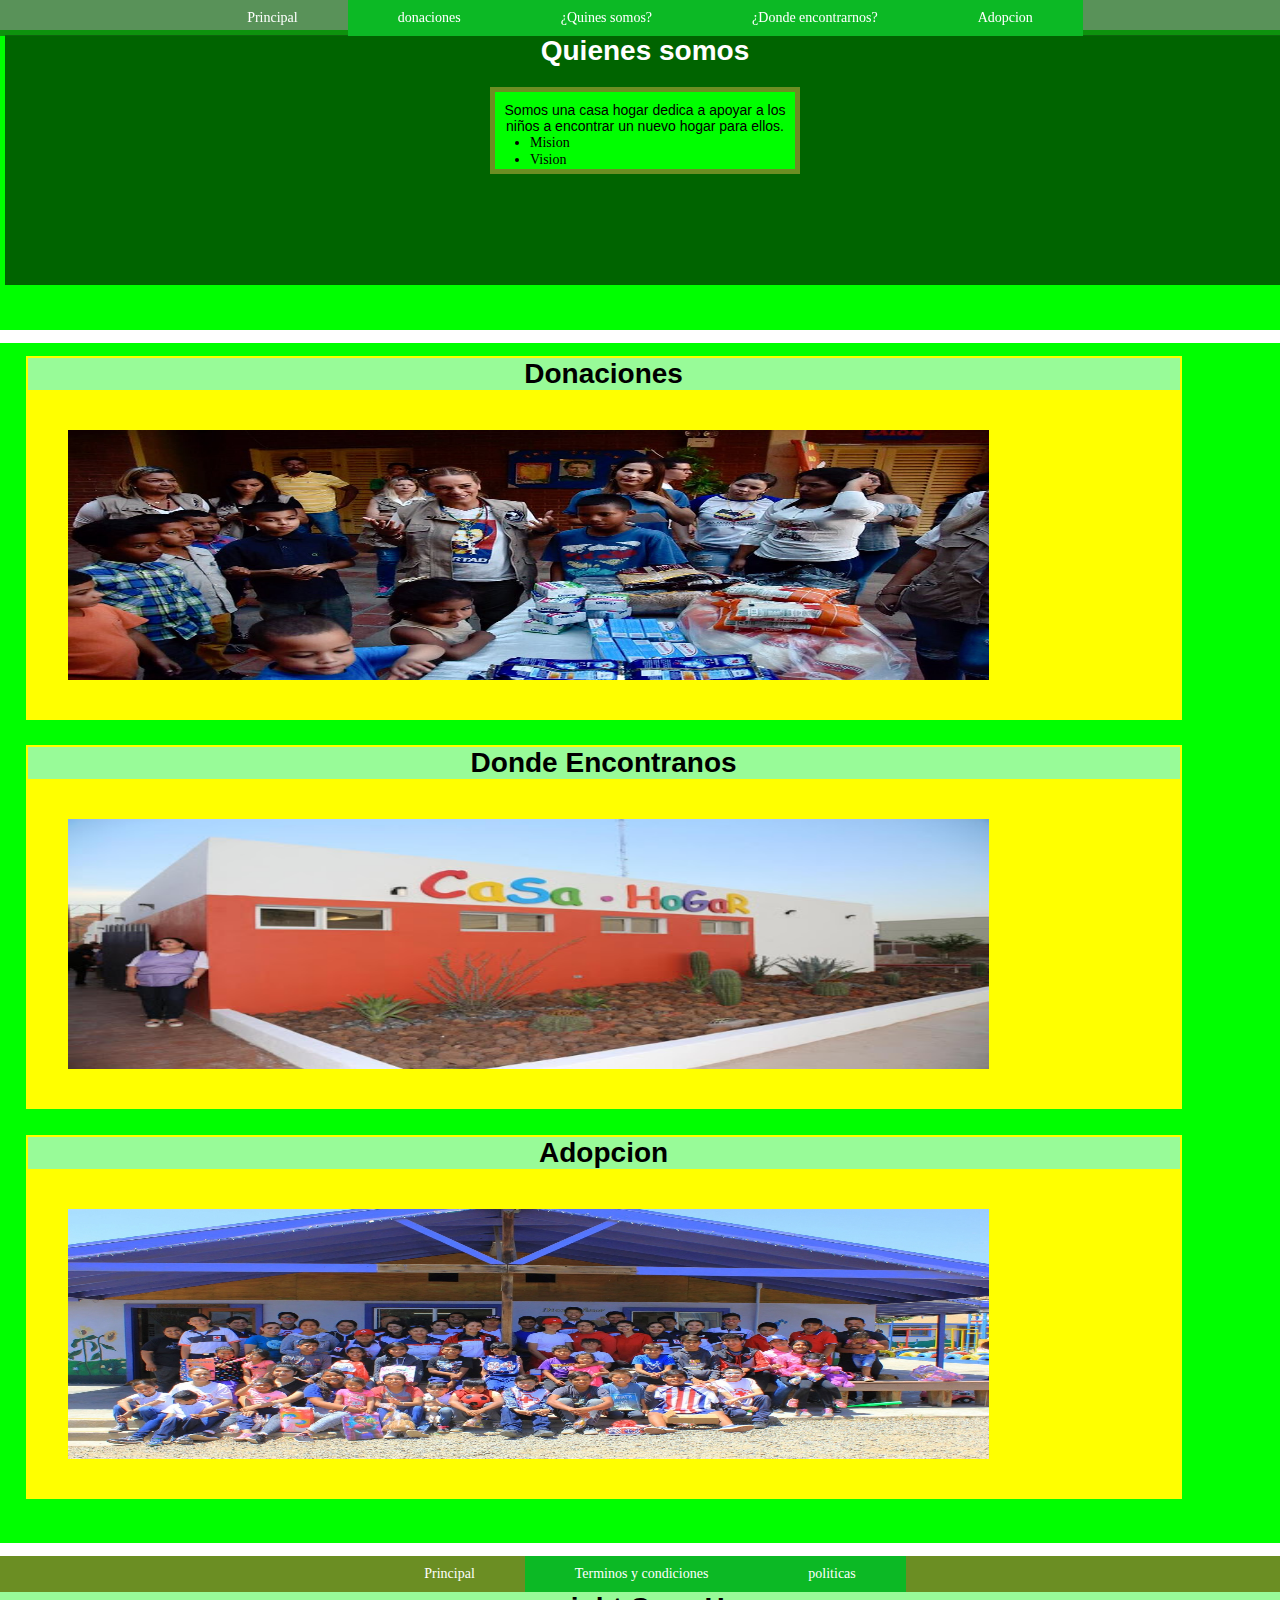
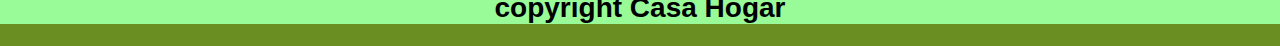
<file: index.html>
<!doctype html>
<head>
<title>pagina</title>
<meta charset="utf-8">
<link rel="stylesheet" type="text/css" href="./css/estilo.css">
<link rel="stylesheet" type="text/css" href="./css/phone.css">
</head>
<body>
<nav id="menuprincipal">
<a class="opcionmenuprincipal" href="index.html">Principal</a>
<a id="btnquienessomos" class="opcionmenuprincipal" href="donacion.html">donaciones</a>
<a id="btnquienessomos" class="opcionmenuprincipal" href="quienessomos.html">¿Quines somos?</a>
<a id="btnquienessomos" class="opcionmenuprincipal" href="ubicacion.html">¿Donde encontrarnos?</a>
<a id="btnquienessomos" class="opcionmenuprincipal" href="Adopcion.html">Adopcion</a>
</nav>
<aside>
<section>

<section class="centro">
<h2>Quienes somos</h2>
<fieldset>
<p>Somos una casa hogar dedica a apoyar a los niños a encontrar un nuevo hogar para ellos.</p>
<ul>
<li>Mision</li>
<li>Vision</li>
</ul>
</fieldset>
</section>
<img class="imagen1" src="./imagenes/1.jpg"/>
</section>
</aside>
<section id="tresarticulos">
<article>
<h3>Donaciones</h3>
<img id="imagen2" src="./imagenes/5.jpg"/>
</article>
<article>
<h3>Donde Encontranos</h3>
<img id="imagen3" src="./imagenes/4.jpg"/>
</article>
<article>
<h3>Adopcion</h3>
<img id="imagen4" src="./imagenes/3.jpg"/>
</article>
</section>
<footer><a class="opcionfinal" href="index.html">Principal</a>
<a id="btn" class="opcionfinal" href="terminos.html">Terminos y condiciones</a>
<a id="btn" class="opcionfinal" href="politicas.html">politicas</a>
<h3>copyright Casa Hogar</h3>
</nav></footer>
</body>
</html>
</file>
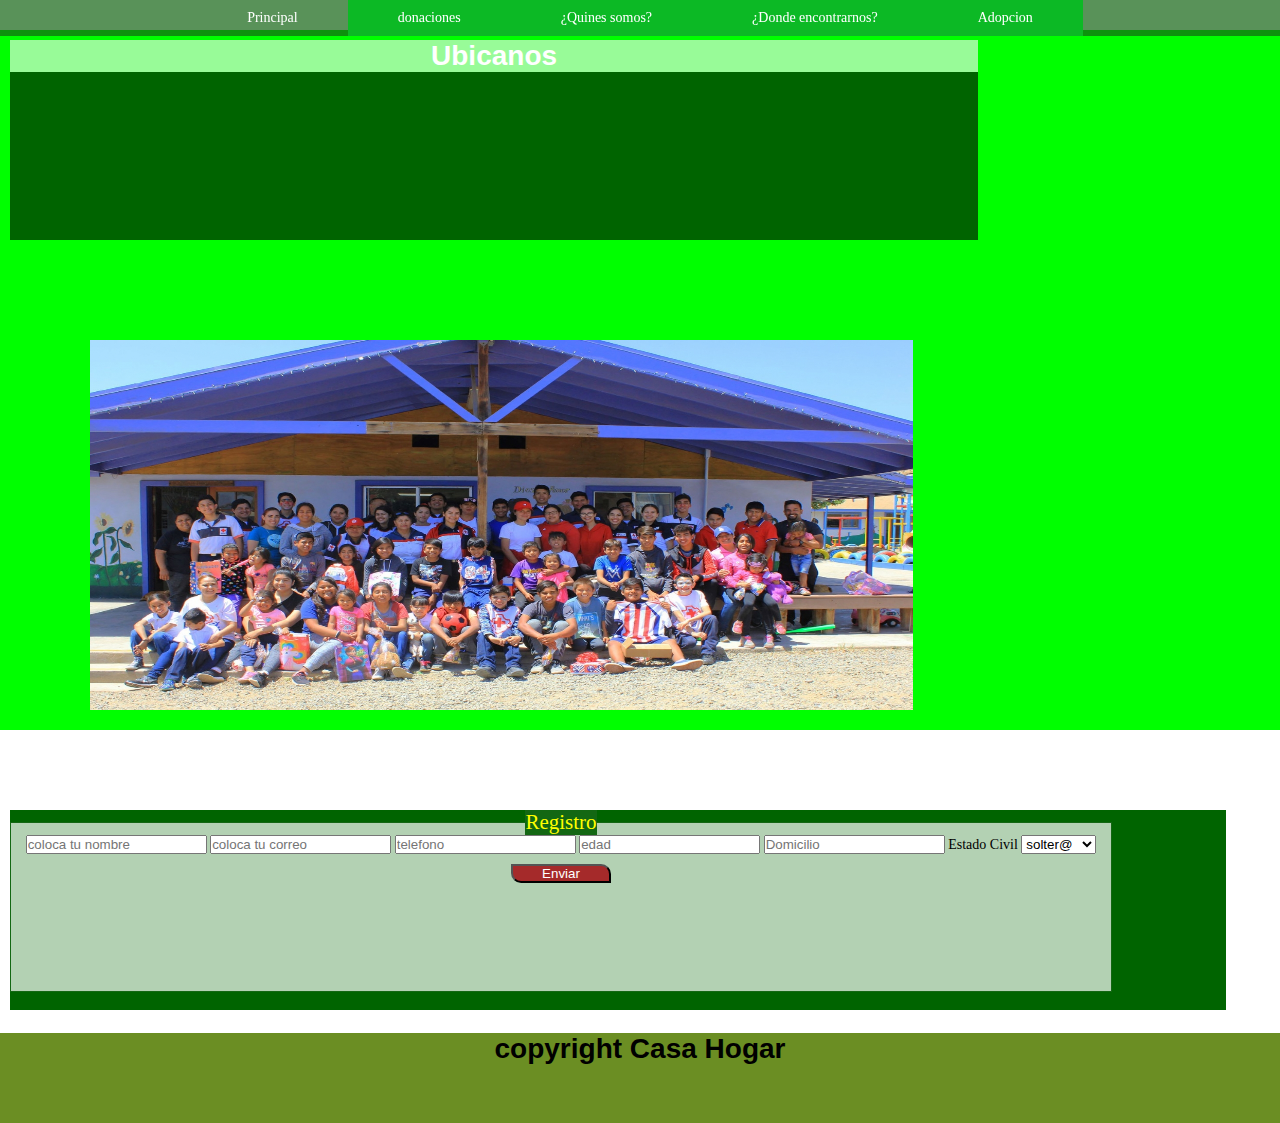
<file: Adopcion.html>
<!doctype html>
<head>
<title>Adopcion</title>
<meta charset="utf-8">
<link rel="stylesheet" type="text/css" href="./css/3_estilo.css">
</head>
<body>
<nav id="menuprincipal">
<a class="opcionmenuprincipal" href="index.html">Principal</a>
<a id="btnquienessomos" class="opcionmenuprincipal" href="donacion.html">donaciones</a>
<a id="btnquienessomos" class="opcionmenuprincipal" href="quienessomos.html">¿Quines somos?</a>
<a id="btnquienessomos"class="opcionmenuprincipal" href="ubicacion.html">¿Donde encontrarnos?</a>
<a id="btnquienessomos" class="opcionmenuprincipal" href="Adopcion.html">Adopcion</a>
</nav>
<aside>
<section>
<section class="lateral">
<h1>Ubicanos</h1>
</section>
<img id="imagen11" src="./imagenes/3.jpg"/>
<p></p>
</section>
</aside>
<section class="centro">
<fieldset id="formulario">
<legend>Registro</legend>
<form name="formulario" action="#" method="get" enctype="multipart/form-data">
<input type="text" name="" required placeholder="coloca tu nombre"/>
<input type="email" name="" required placeholder="coloca tu correo"/>
<input type="tel" name="" required placeholder="telefono"/>
<input type="num" name="" required placeholder="edad"/>
<input type="Dom" name="" required placeholder="Domicilio"/>
<label>Estado Civil</label>
<select>
<option value="Sol">solter@</option>
<option value="Cas">Casad@</option>
<option value="Viu">Viud@</option>
</select>
<input type="submit" name="" value="Enviar"/>
</form>
</fieldset>
</section>
<footer>
<h3>copyright Casa Hogar</h3></footer>
</body>
</html>
</file>
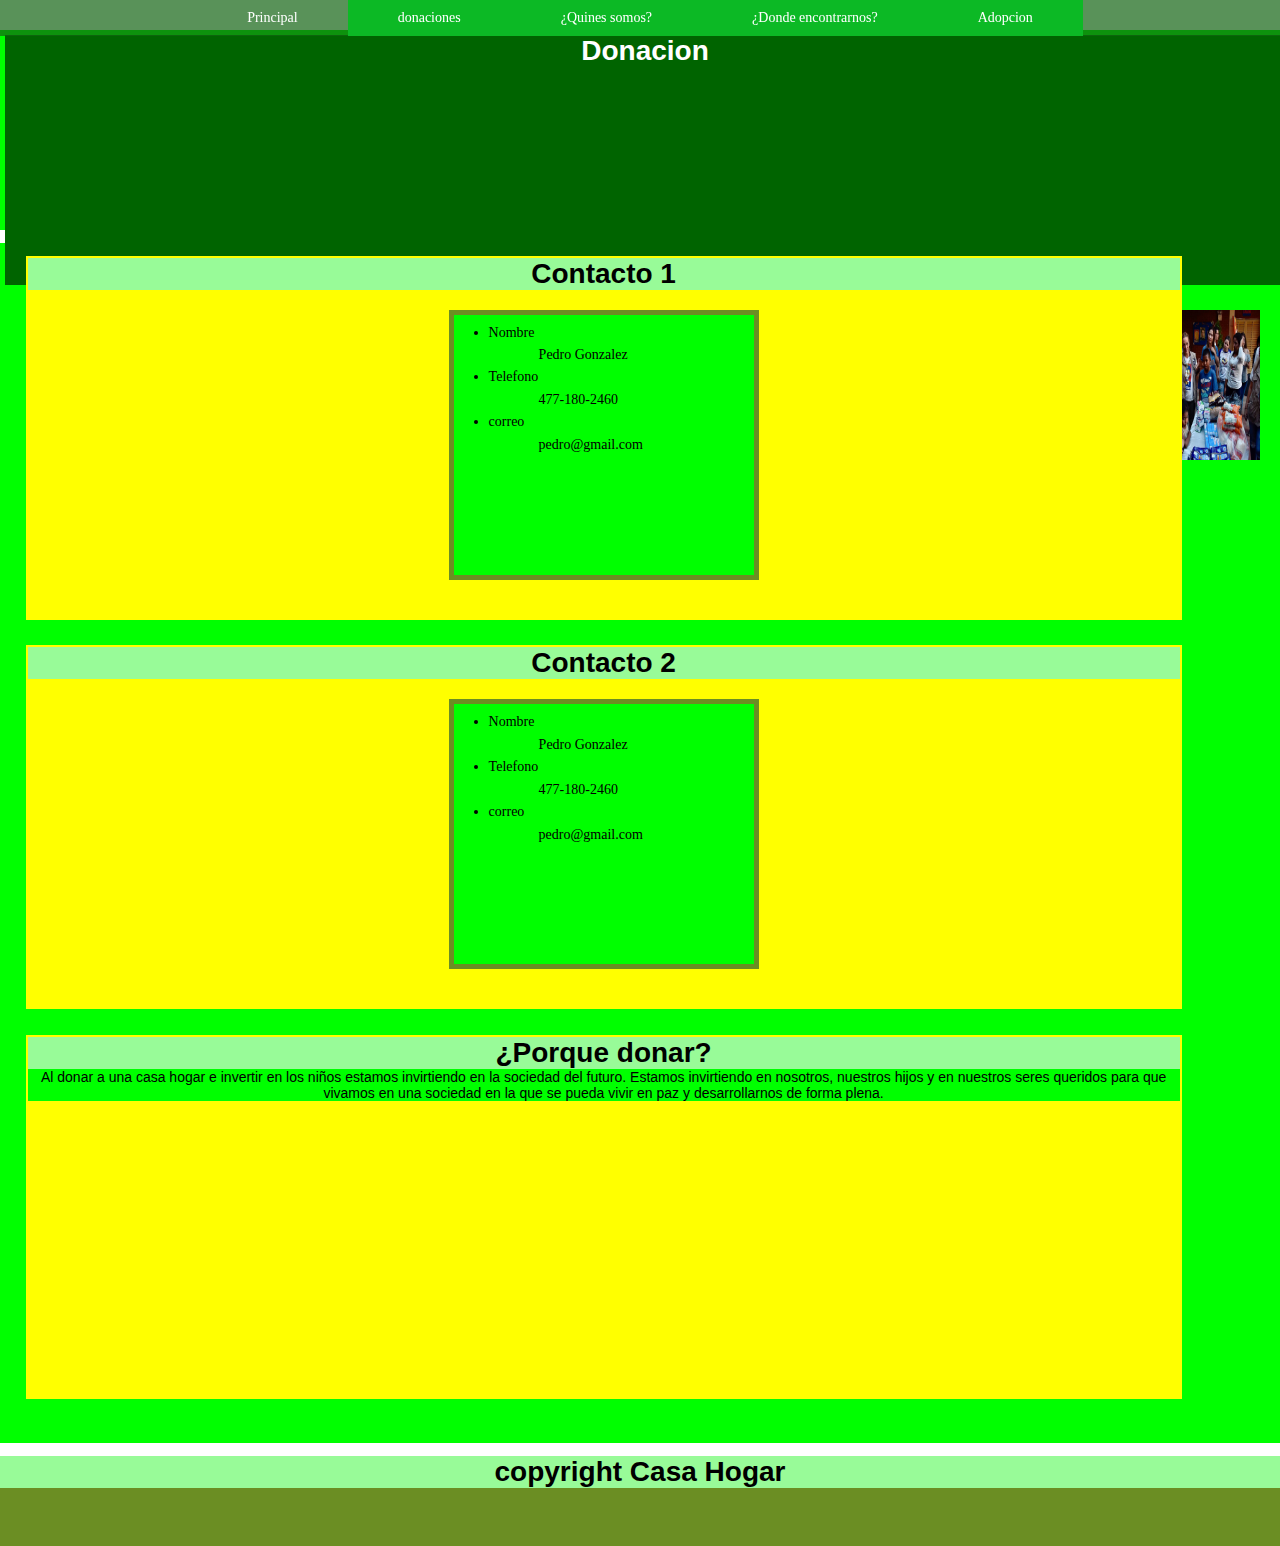
<file: donacion.html>
<!doctype html>
<head>
<title>Donacion</title>
<meta charset="utf-8">
<link rel="stylesheet" type="text/css" href="./css/2_estilo.css">
<link rel="stylesheet" type="text/css" href="./css/phone.css">
</head>
<body>
<nav id="menuprincipal">
<a class="opcionmenuprincipal" href="index.html">Principal</a>
<a id="btnquienessomos" class="opcionmenuprincipal" href="donacion.html">donaciones</a>
<a id="btnquienessomos" class="opcionmenuprincipal" href="quienessomos.html">¿Quines somos?</a>
<a id="btnquienessomos"class="opcionmenuprincipal" href="ubicacion.html">¿Donde encontrarnos?</a>
<a id="btnquienessomos" class="opcionmenuprincipal" href="Adopcion.html">Adopcion</a>
</nav>
<aside>
<section>
<section class="centro">
<h2>Donacion</h2>
</section>
<img id="imagen1" src="./imagenes/5.jpg"/>
</section>
</aside>
<section id="tresarticulos">
<article>
<h3>Contacto 1</h3>
<fieldset>
<ul>
<li>Nombre</li>
<ol>Pedro Gonzalez</ol>
<li>Telefono</li>
<ol>477-180-2460</ol>
<li>correo</li>
<ol>pedro@gmail.com</ol>
</ul>
</fieldset>
</article>
<article>
<h3>Contacto 2</h3>
<fieldset>
<ul>
<li>Nombre</li>
<ol>Pedro Gonzalez</ol>
<li>Telefono</li>
<ol>477-180-2460</ol>
<li>correo</li>
<ol>pedro@gmail.com</ol>
</ul>
</fieldset>
</article>
<article>
<h3>¿Porque donar?</h3>
<p>Al donar a una casa hogar e invertir en los niños estamos invirtiendo en la sociedad del futuro. Estamos invirtiendo en nosotros, nuestros hijos y en nuestros seres queridos para que vivamos en una sociedad en la que se pueda vivir en paz y desarrollarnos de forma plena.</p>
</article>
</section>
<footer>
<h3>copyright Casa Hogar</h3></footer>
</body>
</html>
</file>
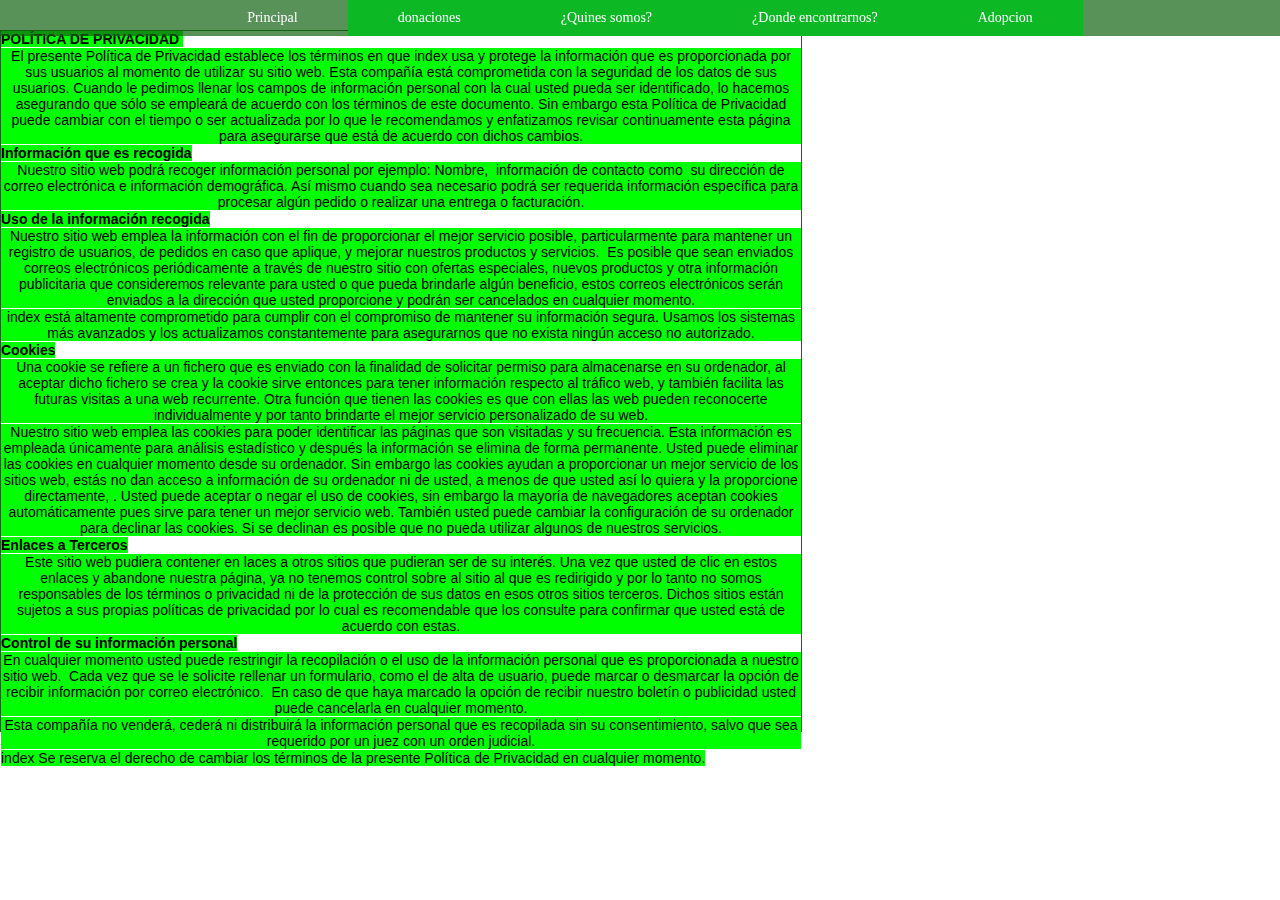
<file: politicas.html>
<!DOCTYPE html>
<html>
<head>
<title>politicas</title>
<meta charset="utf-8">
<link rel="stylesheet" type="text/css" href="./css/estilo.css">
</head>
<body>
<nav id="menuprincipal">
<a class="opcionmenuprincipal" href="index.html">Principal</a>
<a id="btnquienessomos" class="opcionmenuprincipal" href="donacion.html">donaciones</a>
<a id="btnquienessomos" class="opcionmenuprincipal" href="quienessomos.html">¿Quines somos?</a>
<a id="btnquienessomos" class="opcionmenuprincipal" href="ubicacion.html">¿Donde encontrarnos?</a>
<a id="btnquienessomos" class="opcionmenuprincipal" href="Adopcion.html">Adopcion</a>
</nav>
<form class="poli">
	<p><strong>POLÍTICA DE PRIVACIDAD</strong></p><p>&nbsp;</p><p>El presente Política de Privacidad establece los términos en que index usa y protege la información que es proporcionada por sus usuarios al momento de utilizar su sitio web. Esta compañía está comprometida con la seguridad de los datos de sus usuarios. Cuando le pedimos llenar los campos de información personal con la cual usted pueda ser identificado, lo hacemos asegurando que sólo se empleará de acuerdo con los términos de este documento. Sin embargo esta Política de Privacidad puede cambiar con el tiempo o ser actualizada por lo que le recomendamos y enfatizamos revisar continuamente esta página para asegurarse que está de acuerdo con dichos cambios.</p><p><strong>Información que es recogida</strong></p><p>Nuestro sitio web podrá recoger información personal por ejemplo: Nombre,&nbsp; información de contacto como&nbsp; su dirección de correo electrónica e información demográfica. Así mismo cuando sea necesario podrá ser requerida información específica para procesar algún pedido o realizar una entrega o facturación.</p><p><strong>Uso de la información recogida</strong></p><p>Nuestro sitio web emplea la información con el fin de proporcionar el mejor servicio posible, particularmente para mantener un registro de usuarios, de pedidos en caso que aplique, y mejorar nuestros productos y servicios. &nbsp;Es posible que sean enviados correos electrónicos periódicamente a través de nuestro sitio con ofertas especiales, nuevos productos y otra información publicitaria que consideremos relevante para usted o que pueda brindarle algún beneficio, estos correos electrónicos serán enviados a la dirección que usted proporcione y podrán ser cancelados en cualquier momento.</p><p>index está altamente comprometido para cumplir con el compromiso de mantener su información segura. Usamos los sistemas más avanzados y los actualizamos constantemente para asegurarnos que no exista ningún acceso no autorizado.</p><p><strong>Cookies</strong></p><p>Una cookie se refiere a un fichero que es enviado con la finalidad de solicitar permiso para almacenarse en su ordenador, al aceptar dicho fichero se crea y la cookie sirve entonces para tener información respecto al tráfico web, y también facilita las futuras visitas a una web recurrente. Otra función que tienen las cookies es que con ellas las web pueden reconocerte individualmente y por tanto brindarte el mejor servicio personalizado de su web.</p><p>Nuestro sitio web emplea las cookies para poder identificar las páginas que son visitadas y su frecuencia. Esta información es empleada únicamente para análisis estadístico y después la información se elimina de forma permanente. Usted puede eliminar las cookies en cualquier momento desde su ordenador. Sin embargo las cookies ayudan a proporcionar un mejor servicio de los sitios web, estás no dan acceso a información de su ordenador ni de usted, a menos de que usted así lo quiera y la proporcione directamente, <a href="" target="_blank"></a>. Usted puede aceptar o negar el uso de cookies, sin embargo la mayoría de navegadores aceptan cookies automáticamente pues sirve para tener un mejor servicio web. También usted puede cambiar la configuración de su ordenador para declinar las cookies. Si se declinan es posible que no pueda utilizar algunos de nuestros servicios.</p><p><strong>Enlaces a Terceros</strong></p><p>Este sitio web pudiera contener en laces a otros sitios que pudieran ser de su interés. Una vez que usted de clic en estos enlaces y abandone nuestra página, ya no tenemos control sobre al sitio al que es redirigido y por lo tanto no somos responsables de los términos o privacidad ni de la protección de sus datos en esos otros sitios terceros. Dichos sitios están sujetos a sus propias políticas de privacidad por lo cual es recomendable que los consulte para confirmar que usted está de acuerdo con estas.</p><p><strong>Control de su información personal</strong></p><p>En cualquier momento usted puede restringir la recopilación o el uso de la información personal que es proporcionada a nuestro sitio web.&nbsp; Cada vez que se le solicite rellenar un formulario, como el de alta de usuario, puede marcar o desmarcar la opción de recibir información por correo electrónico. &nbsp;En caso de que haya marcado la opción de recibir nuestro boletín o publicidad usted puede cancelarla en cualquier momento.</p><p>Esta compañía no venderá, cederá ni distribuirá la información personal que es recopilada sin su consentimiento, salvo que sea requerido por un juez con un orden judicial.</p><p>index Se reserva el derecho de cambiar los términos de la presente Política de Privacidad en cualquier momento.</p>
</form>
</body>
</html>
</file>
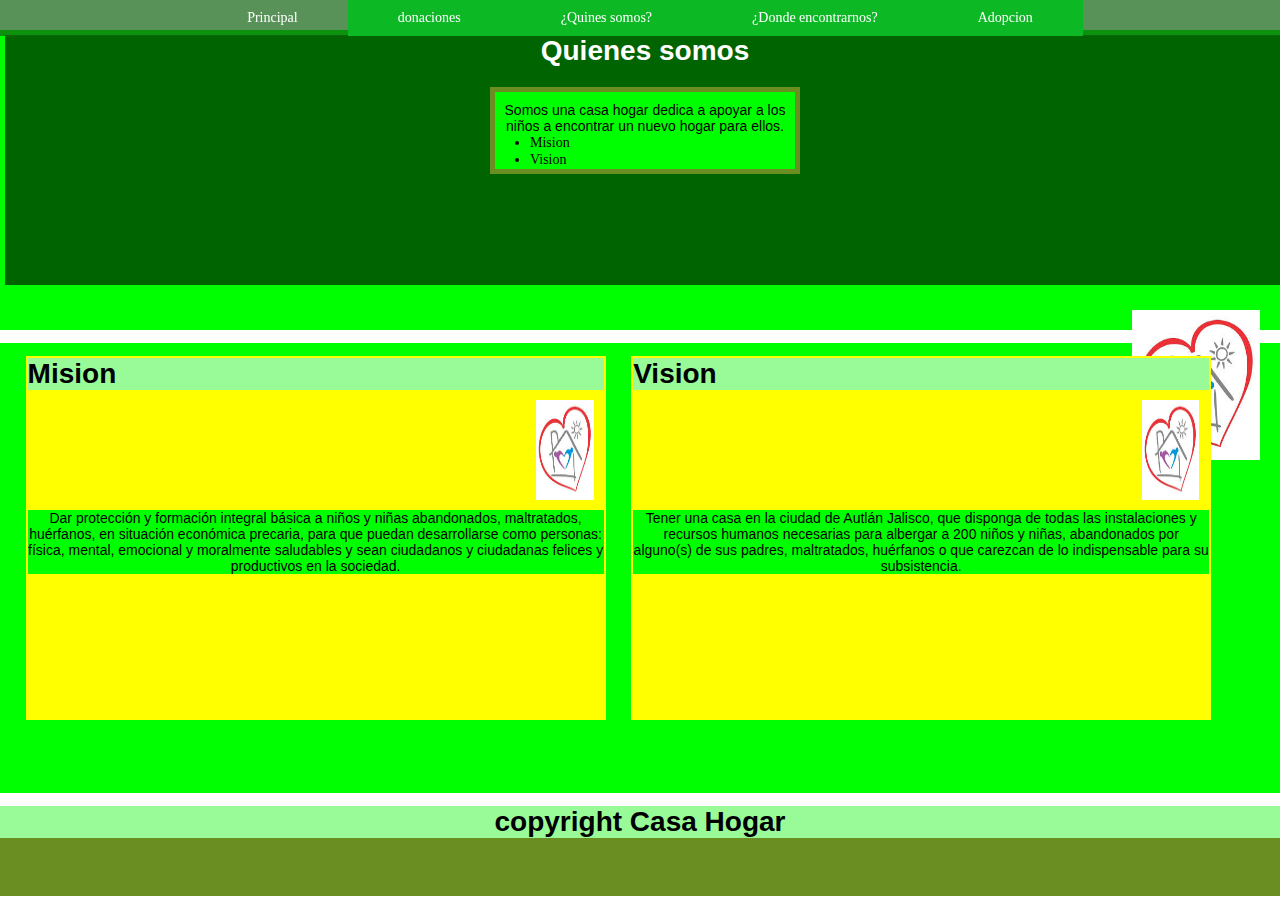
<file: quienessomos.html>
<!doctype html>
<head>
<title>Quienes Somos</title>
<meta charset="utf-8">
<link rel="stylesheet" type="text/css" href="./css/estilo.css">
<link rel="stylesheet" type="text/css" href="./css/phone.css">
</head>
<body>
<nav id="menuprincipal">
<a class="opcionmenuprincipal" href="index.html">Principal</a>
<a id="btnquienessomos" class="opcionmenuprincipal" href="donacion.html">donaciones</a>
<a id="btnquienessomos" class="opcionmenuprincipal" href="quienessomos.html">¿Quines somos?</a>
<a id="btnquienessomos" class="opcionmenuprincipal" href="ubicacion.html">¿Donde encontrarnos?</a>
<a id="btnquienessomos" class="opcionmenuprincipal" href="Adopcion.html">Adopcion</a>
</nav>
<aside>
<section>
<section class="centro">
<h2>Quienes somos</h2>
<fieldset>
<p>Somos una casa hogar dedica a apoyar a los niños a encontrar un nuevo hogar para ellos.</p>
<ul>
<li>Mision</li>
<li>Vision</li>
</ul>
</fieldset>
</section>
<img id="imagen1" src="./imagenes/1.jpg"/>
</section>
</aside>
<section id="dosarticulos">
<article>
<h4>Mision</h4>
<img id="imagen5" src="./imagenes/1.jpg"/>
<p>Dar protección y formación integral básica a niños y niñas abandonados, maltratados, huérfanos, en situación económica precaria, para que puedan desarrollarse como personas: física, mental, emocional y moralmente saludables y sean ciudadanos y ciudadanas felices y productivos en la sociedad.</p>
</article>
<article>
<h4>Vision</h4>
<img id="imagen5" src="./imagenes/1.jpg"/>
<p>Tener una casa en la ciudad de Autlán Jalisco, que disponga de todas las instalaciones y recursos humanos necesarias para albergar a 200 niños y niñas, abandonados por alguno(s) de sus padres, maltratados, huérfanos o que carezcan de lo indispensable para su subsistencia.</p>
</article>
</section>
<footer>
<h3>copyright Casa Hogar</h3></footer>
</body>
</html>
</file>
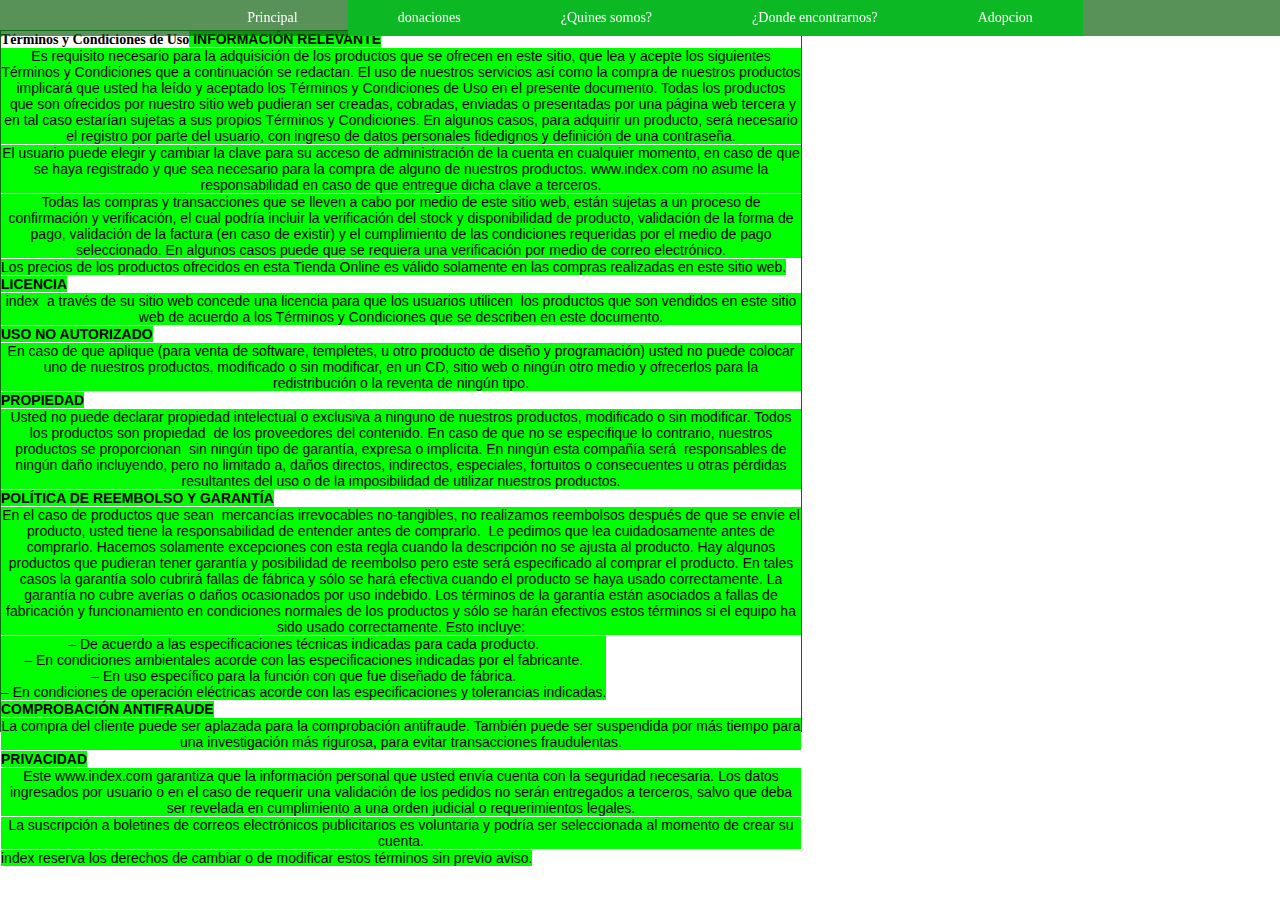
<file: terminos.html>
<!DOCTYPE html>
<html>
<head>
<title>terminos</title>
<meta charset="utf-8">
<link rel="stylesheet" type="text/css" href="./css/estilo.css">
</head>
<body>
<nav id="menuprincipal">
<a class="opcionmenuprincipal" href="index.html">Principal</a>
<a id="btnquienessomos" class="opcionmenuprincipal" href="donacion.html">donaciones</a>
<a id="btnquienessomos" class="opcionmenuprincipal" href="quienessomos.html">¿Quines somos?</a>
<a id="btnquienessomos" class="opcionmenuprincipal" href="ubicacion.html">¿Donde encontrarnos?</a>
<a id="btnquienessomos" class="opcionmenuprincipal" href="Adopcion.html">Adopcion</a>
</nav>
<form class="termi">
	<h7 style="text-align: center;"><strong>Términos y Condiciones de Uso</strong></h7><p>&nbsp;</p><p><strong>INFORMACIÓN RELEVANTE</strong></p><p>Es requisito necesario para la adquisición de los productos que se ofrecen en este sitio, que lea y acepte los siguientes Términos y Condiciones que a continuación se redactan. El uso de nuestros servicios así como la compra de nuestros productos implicará que usted ha leído y aceptado los Términos y Condiciones de Uso en el presente documento. Todas los productos &nbsp;que son ofrecidos por nuestro sitio web pudieran ser creadas, cobradas, enviadas o presentadas por una página web tercera y en tal caso estarían sujetas a sus propios Términos y Condiciones. En algunos casos, para adquirir un producto, será necesario el registro por parte del usuario, con ingreso de datos personales fidedignos y definición de una contraseña.</p></br><p>El usuario puede elegir y cambiar la clave para su acceso de administración de la cuenta en cualquier momento, en caso de que se haya registrado y que sea necesario para la compra de alguno de nuestros productos. www.index.com no asume la responsabilidad en caso de que entregue dicha clave a terceros.</p><p>Todas las compras y transacciones que se lleven a cabo por medio de este sitio web, están sujetas a un proceso de confirmación y verificación, el cual podría incluir la verificación del stock y disponibilidad de producto, validación de la forma de pago, validación de la factura (en caso de existir) y el cumplimiento de las condiciones requeridas por el medio de pago seleccionado. En algunos casos puede que se requiera una verificación por medio de correo electrónico.</p><p>Los precios de los productos ofrecidos en esta Tienda Online es válido solamente en las compras realizadas en este sitio web.</p></br><p><strong>LICENCIA</strong></p><p>index&nbsp; a través de su sitio web concede una licencia para que los usuarios utilicen&nbsp; los productos que son vendidos en este sitio web de acuerdo a los Términos y Condiciones que se describen en este documento.</p><p><strong>USO NO AUTORIZADO</strong></p><p>En caso de que aplique (para venta de software, templetes, u otro producto de diseño y programación) usted no puede colocar uno de nuestros productos, modificado o sin modificar, en un CD, sitio web o ningún otro medio y ofrecerlos para la redistribución o la reventa de ningún tipo.</p><p><strong>PROPIEDAD</strong></p><p>Usted no puede declarar propiedad intelectual o exclusiva a ninguno de nuestros productos, modificado o sin modificar. Todos los productos son propiedad &nbsp;de los proveedores del contenido. En caso de que no se especifique lo contrario, nuestros productos se proporcionan&nbsp; sin ningún tipo de garantía, expresa o implícita. En ningún esta compañía será &nbsp;responsables de ningún daño incluyendo, pero no limitado a, daños directos, indirectos, especiales, fortuitos o consecuentes u otras pérdidas resultantes del uso o de la imposibilidad de utilizar nuestros productos.</p><p><strong>POLÍTICA DE REEMBOLSO Y GARANTÍA</strong></p><p>En el caso de productos que sean&nbsp; mercancías irrevocables no-tangibles, no realizamos reembolsos después de que se envíe el producto, usted tiene la responsabilidad de entender antes de comprarlo. &nbsp;Le pedimos que lea cuidadosamente antes de comprarlo. Hacemos solamente excepciones con esta regla cuando la descripción no se ajusta al producto. Hay algunos productos que pudieran tener garantía y posibilidad de reembolso pero este será especificado al comprar el producto. En tales casos la garantía solo cubrirá fallas de fábrica y sólo se hará efectiva cuando el producto se haya usado correctamente. La garantía no cubre averías o daños ocasionados por uso indebido. Los términos de la garantía están asociados a fallas de fabricación y funcionamiento en condiciones normales de los productos y sólo se harán efectivos estos términos si el equipo ha sido usado correctamente. Esto incluye:</p><p>– De acuerdo a las especificaciones técnicas indicadas para cada producto.<br>– En condiciones ambientales acorde con las especificaciones indicadas por el fabricante.<br>– En uso específico para la función con que fue diseñado de fábrica.<br>– En condiciones de operación eléctricas acorde con las especificaciones y tolerancias indicadas.</p></br><p><strong>COMPROBACIÓN ANTIFRAUDE</strong></p><p>La compra del cliente puede ser aplazada para la comprobación antifraude. También puede ser suspendida por más tiempo para una investigación más rigurosa, para evitar transacciones fraudulentas.</p><p><strong>PRIVACIDAD</strong></p><p>Este <a href="" target="_blank"></a> www.index.com garantiza que la información personal que usted envía cuenta con la seguridad necesaria. Los datos ingresados por usuario o en el caso de requerir una validación de los pedidos no serán entregados a terceros, salvo que deba ser revelada en cumplimiento a una orden judicial o requerimientos legales.</p><p>La suscripción a boletines de correos electrónicos publicitarios es voluntaria y podría ser seleccionada al momento de crear su cuenta.</p><p>index reserva los derechos de cambiar o de modificar estos términos sin previo aviso.</p>
</form>
</body>
</html>
</file>
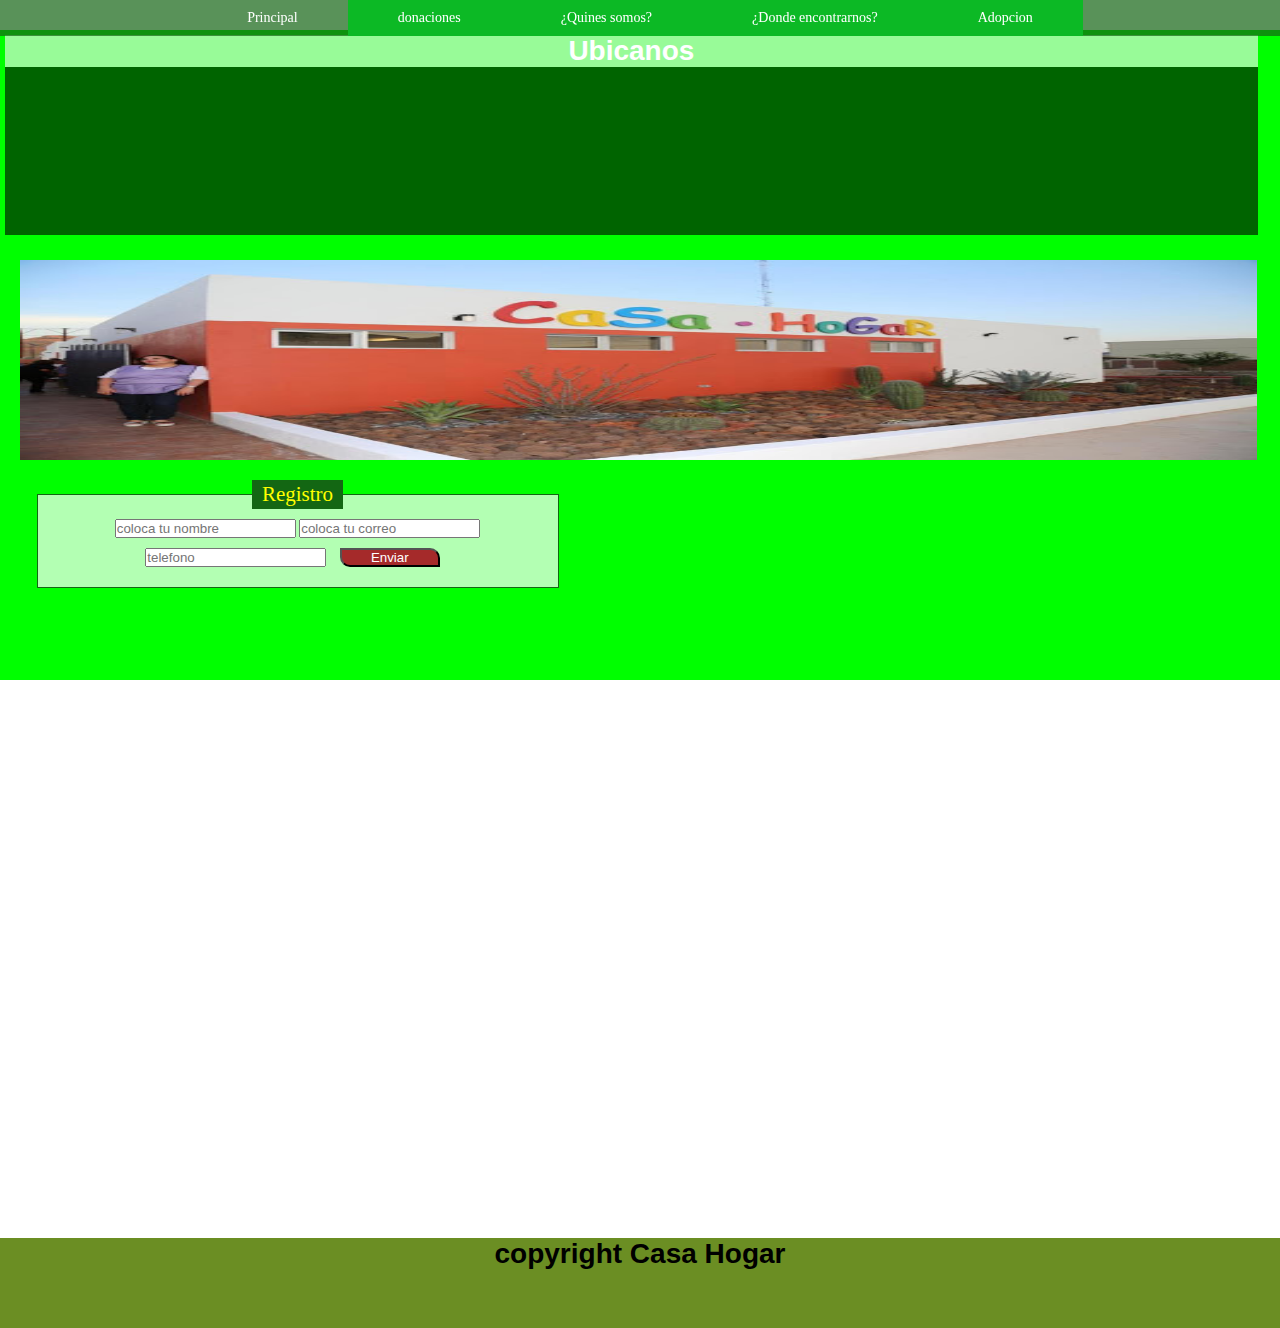
<file: ubicacion.html>
<!doctype html>
<head>
<title>Ubicanos</title>
<meta charset="utf-8">
<link rel="stylesheet" type="text/css" href="./css/1_estilo.css">
</head>
<body>
<nav id="menuprincipal">
<a class="opcionmenuprincipal" href="index.html">Principal</a>
<a id="btnquienessomos" class="opcionmenuprincipal" href="donacion.html">donaciones</a>
<a id="btnquienessomos" class="opcionmenuprincipal" href="quienessomos.html">¿Quines somos?</a>
<a id="btnquienessomos" class="opcionmenuprincipal" href="ubicacion.html">¿Donde encontrarnos?</a>
<a id="btnquienessomos" class="opcionmenuprincipal" href="Adopcion.html">Adopcion</a>
</nav>
<aside class="aside1">
<section>
<section class="lateral">
<h1>Ubicanos</h1>
</section>
<img class="imagen10" src="./imagenes/4.jpg"/>
<fieldset id="formulario">
<legend>Registro</legend>
<form name="formulario" action="#" method="get" enctype="multipart/form-data">
<input type="text" name="" required placeholder="coloca tu nombre"/>
<input type="email" name="" required placeholder="coloca tu correo"/>
<input type="tel" name="" required placeholder="telefono"/>
<input type="submit" name="" value="Enviar"/>
</form>
</fieldset>
</section>
</aside>
<section class="mapa">
<iframe src="https://www.google.com/maps/embed?pb=!1m18!1m12!1m3!1d3723.2367962977773!2d-101.58337303559207!3d21.0632025419787!2m3!1f0!2f0!3f0!3m2!1i1024!2i768!4f13.1!3m3!1m2!1s0x842b963652f40f0d%3A0xa7d88da0ad8eff8a!2sUniversidad%20Tecnol%C3%B3gica%20de%20Le%C3%B3n!5e0!3m2!1ses-419!2smx!4v1590873464074!5m2!1ses-419!2smx" width="600" height="450" frameborder="0" style="border:0;" allowfullscreen="" aria-hidden="false" tabindex="0">
</iframe>
</section>
<footer>
<h3>copyright Casa Hogar</h3></footer>
</body>
</html>
</file>
<file: css/estilo.css>
*{
	margin:0px;
	padding:0px;
}
body{
	font-size:0px;	
	background-size:cover;
	padding-top:30px;
}
html{
	font-size:14px;
}
#menuprincipal{
	background-color:rgba(19,100,19,0.7);
	text-align:center;
	position:fixed;
	width:100%;
	top:0px;
	z-index:1; /*para que permita manterner visible menu*/
}
.opcionmenuprincipal{
	display:inline-block;
	text-decoration:none;
	color:#fff;
	padding:10px 50px;
	cursor:pointer;
	position:relative;
	font-size:1rem;
}
#btnquienessomos{
	position:relative;
	background-color:#0CB925;
}
aside{
	width:100%;
	height:300px;
	background-color:#0f0;
}
aside,nav,article{
	display:inline-block;
	margin-bottom:1%;
}
.imagen1{
	float:right;
	margin:10%;
	width:5%;
	height: 200px;
}
h1{
	font-family:Arial,cursive,"Times New Roman";
	color:#ffffff;
	font-size:1.5rem;
	text-align:center;
}
.centro{
	position:center;
	background-color:#006400;
	width:80%;
	height:180px;
	display:inline-block;
	margin:10px;
}
h2{
	font-family:Arial,cursive,"Times New Roman";
	color:#ffffff;
	font-size:2rem;
	text-align:center;
}
p{
	margin:0px;
	font-family:calibri,arial;
	font-size:1rem;
	color:#000000;	
	text-align:center;
	display:inline-block;
	background-color:#00ff00;
	}
fieldset{
	margin:20px auto;
	width:400px;
	background-color:#00ff00;
	border:solid 5px #6B8E23;
	font-size:1rem;
	color:#000;
	font-family:cursive;
	padding-top:10px;
}
ul{
	margin-left:35px;
	line-height:1.2rem;
}
#tresarticulos{
	height:400px;
	background-color:#0f0;
}
#tresarticulos article{
	width:30%;
	height:360px;
	background-color:#ff0;
	margin-left:2%;
	margin-top:1%;
}
article{
	border:solid 2px transparent;
}
article:hover{
	border:solid 2px #f00;
}
#imagen2{
	float:center;
	margin:40px;
	width:80%;
	height:250px;
}
h3{
	font-family:Arial,cursive,"Times New Roman";
	color:#000000;
	font-size:2rem;
	text-align:center;
	background-color:#98FB98;
}
#imagen3{
	float:center;
	margin:40px;
	width:80%;
	height:250px;
}
#imagen4{
	float:center;
	margin:40px;
	width:80%;
	height:250px;
}
footer{
	height:90px;
	background-color:#6B8E23;
	margin-top:1%;
	text-align:center;
	color:#000000;
}
#dosarticulos{
	height:450px;
	background-color:#0f0;
}
#dosarticulos article{
	width:45%;
	height:360px;
	background-color:#ff0;
	margin-left:2%;
	margin-top:1%;
}
#imagen5{
	float:right;
	margin:10px;
	width:10%;
	height:100px;
}
h4{
	font-family:Arial,cursive,"Times New Roman";
	color:#000000;
	font-size:2rem;
	text-align:left;
	background-color:#98FB98;
}
#menufinal{
	background-color:rgba(19,100,19,0.7);
	text-align:left;
	position:top;
	width:100%;
	top:0px;
	z-index:1;
	height: 90px;
}
.opcionfinal{
	display:inline-block;
	text-decoration:none;
	color:#fff;
	padding:10px 50px;
	cursor:pointer;
	position:relative;
	font-size:1rem;
}
#btn{
	position:relative;
	background-color:#0CB925;
}
.termi{
	height:700px;
	width:800px;
	text-align:left;
	background-color:rgba(255,255,255,0.7);
	border:solid 1px #136713;
	font-size:1rem;
}
.poli{
	height:700px;
	width:800px;
	text-align:left;
	background-color:rgba(255,255,255,0.7);
	border:solid 1px #136713;
	font-size:1rem;
}
</file>
<file: css/phone.css>
@media screen and (max-width:480px){
#menuprincipal{
		position:absolute;
		top:-180px;
		width:100%;
		min-width: 320px;
		text-align: center;
	}
	#menuprincipal a{
		display:block;
		color:#fff;
	}
	#menuprincipal #desplegar_menu{
		display:block;
		padding:0px;
		border:0px;
		font:bold 2rem arial;
	}
	#menuprincipal:hover{
		top:0px;
	}
	#menuprincipal a:hover:not(#desplegar_menu){
		border-color:#fff;
		background-color:(0,0,0,0.5);
	}

#btn{
	position:relative;
	background-color:#0CB925;
}
#menu_principal{
		-webkit-transition:all .4s ease-in-out;
		-ms-transition:all .4s ease-in-out;
		transition: all .4s ease-in-out;
	}
	header{
	width:100%;
	height:300px;
	background-color:#0f0;
	display: none;
}
	nav,article,section{
	display:inline-block;
	margin-bottom:1%;
}

}
h1{
	font-family:Arial,cursive,"Times New Roman";
	color:#ffffff;
	font-size:1.5rem;
	text-align:center;
}
.centro{
	position:center;
	background-color:#006400;
	width:70%;
	height:150px;
	display:inline-block;
	margin:10px;
}
h2{
	font-family:Arial,cursive,"Times New Roman";
	color:#ffffff;
	font-size:2rem;
	text-align:center;
}
p{
	margin:0px;
	font-family:calibri,arial;
	font-size:1rem;
	color:#000000;	
	text-align:center;
	display:inline-block;
	background-color:#00ff00;
	}
fieldset{
	margin:20px auto;
	width:300px;
	background-color:#00ff00;
	border:solid 5px #6B8E23;
	font-size:1rem;
	color:#000;
	font-family:cursive;
	padding-top:10px;
}
ul{
	margin-left:35px;
	line-height:1.2rem;
}
#tresarticulos{
	height:1200px;
	background-color:#0f0;
}
#tresarticulos article{
	width:90%;
	height:360px;
	background-color:#ff0;
	margin-left:2%;
	margin-top:1%;
}
article{
	border:solid 2px transparent;
}
article:hover{
	border:solid 2px #f00;
}
#imagen2{
	float:center;
	margin:40px;
	width:80%;
	height:250px;
}
h3{
	font-family:Arial,cursive,"Times New Roman";
	color:#000000;
	font-size:2rem;
	text-align:center;
	background-color:#98FB98;
}
#imagen3{
	float:center;
	margin:40px;
	width:80%;
	height:250px;
}
#imagen4{
	float:center;
	margin:40px;
	width:80%;
	height:250px;
}
footer{
	height:90px;
	background-color:#6B8E23;
	margin-top:1%;
	text-align:center;
	color:#000000;
}
#dosarticulos{
	height:450px;
	background-color:#0f0;
}
#dosarticulos article{
	width:45%;
	height:360px;
	background-color:#ff0;
	margin-left:2%;
	margin-top:1%;
}
#imagen1{
	float:right;
	margin:20px;
	width:10%;
	height:150px;
}
h4{
	font-family:Arial,cursive,"Times New Roman";
	color:#000000;
	font-size:2rem;
	text-align:left;
	background-color:#98FB98;
}
.lateral{
	float:center;
	background-color:#006400;
	width:80%;
	height:100px;
	margin:0px;
}
h3{
	font-family:Arial,cursive,"Times New Roman";
	color:#000000;
	font-size:2rem;
	text-align:center;
}
.aside1{
	width:100%;
	height:600px;
	background-color:#0f0;
}
#imagen10{
	float:left;
	margin:10px;
	width:75%;
	height:250px;
}
#formulario{
	width:350px;
	position:left;
	top:5%;
	left:0%;
	padding:5px;
	text-align:center;
	background-color:rgba(255,255,255,0.7);
	border:solid 1px #136713;
	font-size:1rem;
}
#formulario legend{
	font-size:1.5rem;
	color:#ff0;
	background-color:#136713;
	padding:2px 10px;
}
input[type="submit"], input[type="button"]{
	background-color:#A52A2A;
	width:100px;
	color:#fff;
	margin:10px;
	border-radius:0px 10px;
	padding:0px;
}
input[type="submit"]:hover input[type="button"]{
	border:1px;solid #0f0;
	background-color:#fff;
	cursor:pointer;
	color:#A52A2A;
}
h1{
	font-family:Arial,cursive,"Times New Roman";
	color:#ffffff;
	font-size:2rem;
	text-align:center;
	background-color:#98FB98;
}
iframe{
	float:right;
	width:440px;
	margin:10px;
	height:200px;
}
#imagen11{
	float:left;
	margin:10px;
	width:75%;
	height:250px;
}
.centro{
	position:center;
	background-color:#006400;
	width:100%;
	height:250px;
	margin:5px;
	display:inline-block;
}

}
</file>
<file: css/3_estilo.css>
*{
	/*comentarios css*/
	margin:0px;
	padding:0px;
}
body{
	/* a razon de sitio responsivo cada m=16Px*/
	font-size:0px;	
	background-size:cover;
	padding-top:30px;
}
html{
	font-size:14px;
}
#menuprincipal{
	background-color:rgba(19,100,19,0.7);
	text-align:center;
	position:fixed;
	width:100%;
	top:0px;
	z-index:1; /*para que permita manterner visible menu*/
}
.opcionmenuprincipal{
	display:inline-block;
	text-decoration:none;
	color:#fff;
	padding:10px 50px;
	cursor:pointer;
	position:relative;
	font-size:1rem;
}
#btnquienessomos{
	position:relative;
	background-color:#0CB925;
}
aside{
	width:100%;
	height:700px;
	background-color:#0f0;
}
aside,nav,section{
	display:inline-block;
	margin-bottom:1%;
}

.lateral{
	position:center;
	background-color:#006400;
	width:100%;
	height:200px;
	margin:10px;
}
footer{
	width:100%;
	height:90px;
	background-color:#6B8E23;
	margin-top:1%;
	text-align:center;
	color:#000000;
}
h1{
	font-family:Arial,cursive,"Times New Roman";
	color:#ffffff;
	font-size:2rem;
	text-align:center;
	background-color:#98FB98;
}
h3{
	font-family:Arial,cursive,"Times New Roman";
	color:#000000;
	font-size:2rem;
	text-align:center;
}
#imagen11{
	float:center;
	margin:90px;
	width:85%;
	height:370px;
}
#formulario{
	height:180px;
	width:1100px;
	text-align:center;
	background-color:rgba(255,255,255,0.7);
	border:solid 1px #136713;
	font-size:1rem;
}
#formulario legend{
	font-size:1.5rem;
	color:#ff0;
	background-color:#136713;
}
input[type="submit"], input[type="button"]{
	background-color:#A52A2A;
	width:100px;
	color:#fff;
	margin:10px;
	border-radius:0px 10px;
	padding:0px;
}
input[type="submit"]:hover input[type="button"]{
	border:1px;solid #0f0;
	background-color:#fff;
	cursor:pointer;
	color:#A52A2A;
}
.centro{
	position:center;
	background-color:#006400;
	width:95%;
	height:200px;
	margin:10px;
}
</file>
<file: css/2_estilo.css>
*{
	/*comentarios css*/
	margin:0px;
	padding:0px;
}
body{
	/* a razon de sitio responsivo cada m=16Px*/
	font-size:0px;	
	background-size:cover;
	padding-top:30px;
}
html{
	font-size:14px;
}
#menuprincipal{
	background-color:rgba(19,100,19,0.7);
	text-align:center;
	position:fixed;
	width:100%;
	top:0px;
	z-index:1; /*para que permita manterner visible menu*/
}
.opcionmenuprincipal{
	display:inline-block;
	text-decoration:none;
	color:#fff;
	padding:10px 50px;
	cursor:pointer;
	position:relative;
	font-size:1rem;
}
#btnquienessomos{
	position:relative;
	background-color:#0CB925;
}
aside{
	width:100%;
	height:200px;
	background-color:#0f0;
}
aside,nav,article{
	display:inline-block;
	margin-bottom:1%;
}
.centro{
	position:center;
	background-color:#006400;
	width:70%;
	height:180px;
	display:inline-block;
	margin:10px;
}
#imagen1{
	float:right;
	margin:10px;
	width:27%;
	height:180px;
}
footer{
	height:90px;
	background-color:#6B8E23;
	margin-top:1%;
	text-align:center;
	color:#000000;
}
h2{
	font-family:Arial,cursive,"Times New Roman";
	color:#ffffff;
	font-size:2rem;
	text-align:center;
}
h3{
	font-family:Arial,cursive,"Times New Roman";
	color:#000000;
	font-size:2rem;
	text-align:center;
	background-color:#98FB98;
}
#tresarticulos{
	height:400px;
	background-color:#0f0;
}
#tresarticulos article{
	width:30%;
	height:360px;
	background-color:#ff0;
	margin-left:2%;
	margin-top:1%;
}
article{
	border:solid 2px transparent;
}
article:hover{
	border:solid 2px #f00;
}
fieldset{
	margin:20px auto;
	width:350px;
	height:250px;
	background-color:#00ff00;
	border:solid 5px #6B8E23;
	font-size:1rem;
	color:#000;
	font-family:cursive;
	padding-top:10px;
}
ul{
	margin-left:35px;
	line-height:2rem;
}
ol{
	margin-left:50px;
	line-height:2rem;
}
p{
	margin:20px;
	font-family:calibri,arial;
	font-size:1.5rem;
	color:#000000;	
	text-align:center;
	display:inline-block;
	background-color:#00ff00;
}
</file>
<file: css/1_estilo.css>
*{
	/*comentarios css*/
	margin:0px;
	padding:0px;
}
body{
	/* a razon de sitio responsivo cada m=16Px*/
	font-size:0px;	
	background-size:cover;
	padding-top:30px;
}
html{
	font-size:14px;
}
#menuprincipal{
	background-color:rgba(19,100,19,0.7);
	text-align:center;
	position:fixed;
	width:100%;
	top:0px;
	z-index:1; /*para que permita manterner visible menu*/
}
.opcionmenuprincipal{
	display:inline-block;
	text-decoration:none;
	color:#fff;
	padding:10px 50px;
	cursor:pointer;
	position:relative;
	font-size:1rem;
}
#btnquienessomos{
	position:relative;
	background-color:#0CB925;
}
.aside1{
	width:100%;
	height:650px;
	background-color:#0f0;
}
aside,nav,section{
	display:inline-block;
	margin-bottom:1%;
}
footer{
	height:90px;
	background-color:#6B8E23;
	margin-top:1%;
	text-align:center;
	color:#000000;
}
.lateral{
	position:right;
	background-color:#006400;
	width:240%;
	height:200px;
	margin:5px;
}
h3{
	font-family:Arial,cursive,"Times New Roman";
	color:#000000;
	font-size:2rem;
	text-align:center;
}
.imagen10{
	margin:20px;
	width:237%;
	height:200px;
}
#formulario{
	width:500px;
	position:relative;
	top:10%;
	left:7%;
	padding:10px;
	text-align:center;
	background-color:rgba(255,255,255,0.7);
	border:solid 1px #136713;
	font-size:1rem;
}
#formulario legend{
	font-size:1.5rem;
	color:#ff0;
	background-color:#136713;
	padding:2px 10px;
}
input[type="submit"], input[type="button"]{
	background-color:#A52A2A;
	width:100px;
	color:#fff;
	margin:10px;
	border-radius:0px 10px;
	padding:0px;
}
input[type="submit"]:hover input[type="button"]{
	border:1px;solid #0f0;
	background-color:#fff;
	cursor:pointer;
	color:#A52A2A;
}
h1{
	font-family:Arial,cursive,"Times New Roman";
	color:#ffffff;
	font-size:2rem;
	text-align:center;
	background-color:#98FB98;
}
iframe{
	float:right;
	width:1300px;
	margin:10px;
	height:500px;
}
</file>
